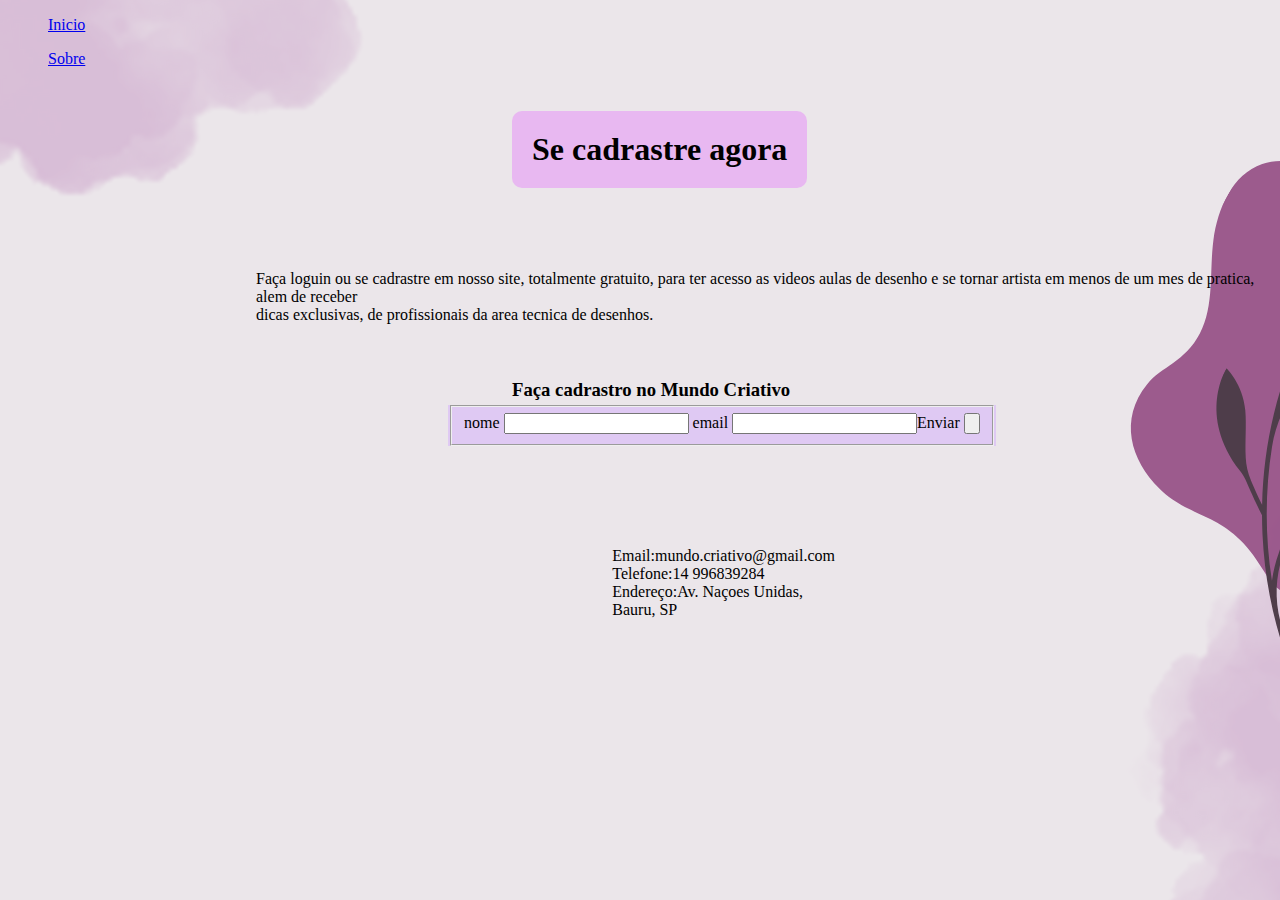
<file: index.html>
<!DOCTYPE html>
<html lang="pt-br">
<head>
    <meta charset="UTF-8">
    <meta name="viewport" content="width=device-width, initial-scale=1.0">
    <title>Mundo Criativo</title>
    <link rel="stylesheet" href="style.css">
</head>
<body>
    <ul>
        <a href="pag.um.html"<li>Inicio</li></a>
    </ul>
    <ul>
        <a href="pag.dois.html"<li>Sobre</li></a>
    </ul>
    <div class="background-image">
        <div class="text-overlay">
    <h1>Se cadrastre agora</h1>
    
    <div>
        <div class="background-image">
            <div class="text-overlay">
        <p1>Faça loguin ou se cadrastre em nosso site, totalmente gratuito, para ter acesso as videos aulas de desenho e se tornar artista em menos de um mes de pratica, alem de receber<br>
            dicas exclusivas, de profissionais da area tecnica de desenhos.</p1>
            <h3>Faça cadrastro no Mundo Criativo</h3>

    </div>
    <form>
        <fieldset>
        <div class="background-image"> 
            <div class="text-overlay">
                <label>nome</label>
                <input type="text" nome="Nome"
                id="Nome"
                <br>
            <label>email</label>
                <input type="Email" nome="Email"
                id="Email"
                <label>Enviar</label>
                <input type="button" nome="Enviar"
                id="Enviar"
            </fielset>        
    </form>
    <div>
    <footer>
            <div class="background-image">
                <div class="text-overlay">
        <p1>Email:mundo.criativo@gmail.com    Telefone:14 996839284   Endereço:Av. Naçoes Unidas, Bauru, SP </p1>
    </footer>
    </div>
</body>
</html>
</file>
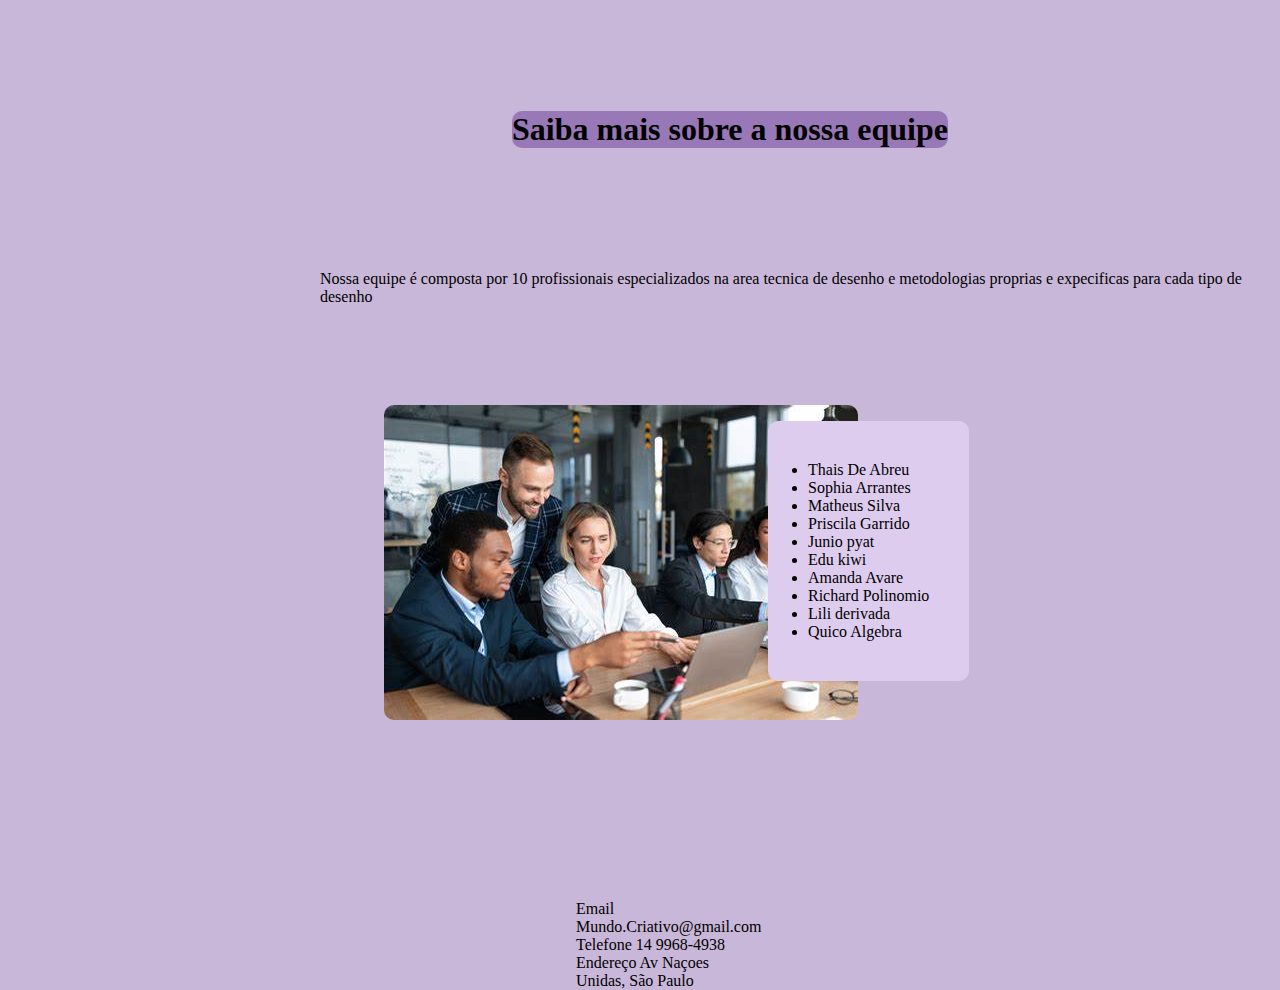
<file: pag.dois.html>
<!DOCTYPE html>
<html lang="pt-br">
<head>
    <meta charset="UTF-8">
    <meta name="viewport" content="width=device-width, initial-scale=1.0">
    <title>Sobre</title>
    <link rel="stylesheet" href="pag.dois.css">
</head>
<body>
    <div class="background-image">
        <div class="text-overlay">
    <h1>Saiba mais sobre a nossa equipe</h1>
    <div>
        <div class="background-image">
            <div class="text-overlay">
                <p1>Nossa equipe é composta por 10 profissionais especializados na area tecnica de desenho e metodologias proprias e expecificas para cada tipo de desenho</p1>


    </div>
    
    <img src="imagem equipe.jpg">
    <div>
        <div class="background-image">
            <div class="text-overlay">
                <ul>
                    <li>Thais De Abreu</li>
                    <li>Sophia Arrantes</li>
                    <li>Matheus Silva</li>
                    <li>Priscila Garrido</li>
                    <li>Junio pyat</li>
                    <li>Edu kiwi</li>
                    <li>Amanda Avare</li>
                    <li>Richard Polinomio</li>
                    <li>Lili derivada</li>
                    <li>Quico Algebra</li>
                </ul>
    </div>
    <div>
        <footer>
            <p1>Email Mundo.Criativo@gmail.com    Telefone 14 9968-4938   Endereço Av Naçoes Unidas, São Paulo</p1>
        </footer>
    </div>
</body>
</html>
</file>
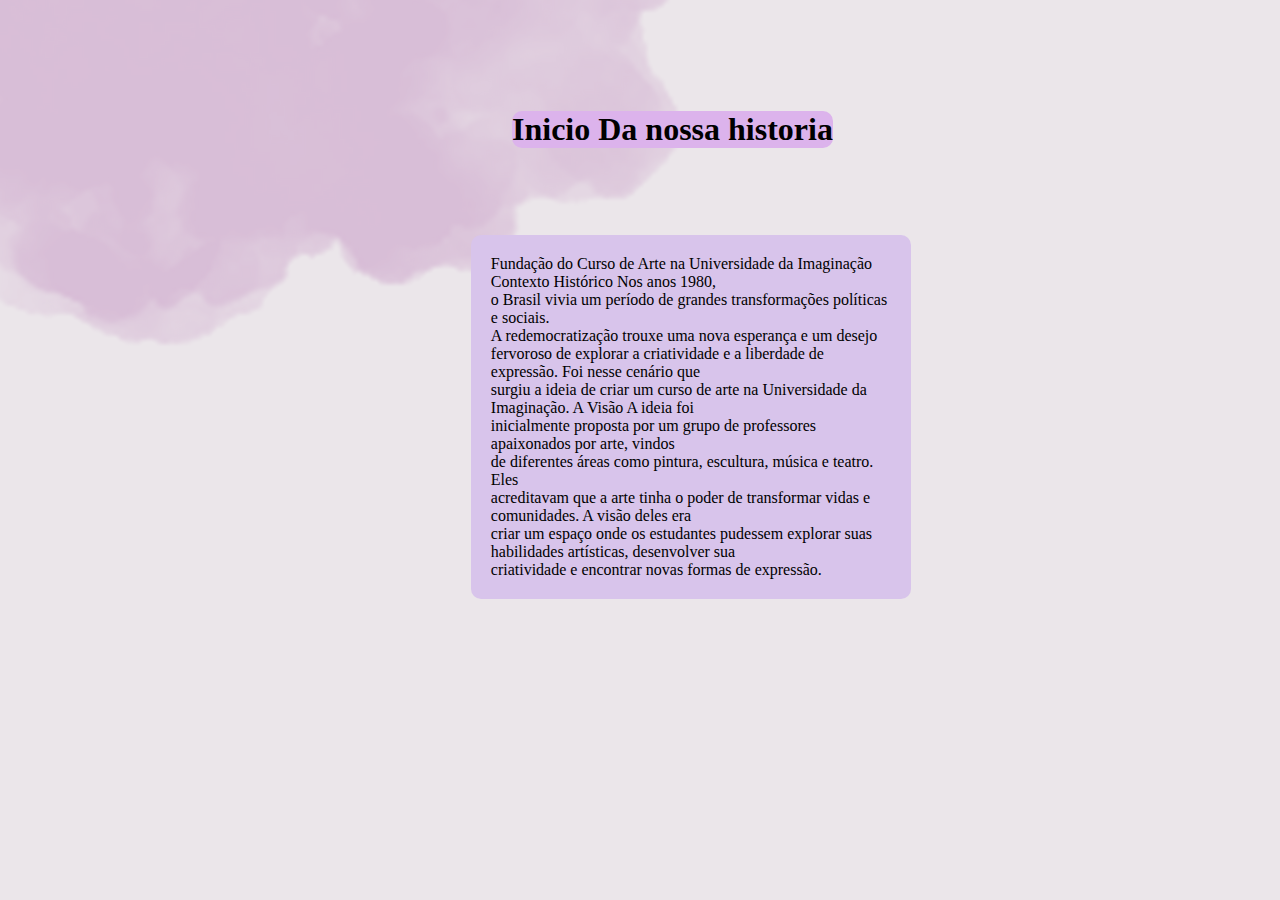
<file: pag.um.html>
<!DOCTYPE html>
<html lang="pt-br">
<head>
    <meta charset="UTF-8">
    <meta name="viewport" content="width=device-width, initial-scale=1.0">
    <title>Inicio</title>
    <link rel="stylesheet" href="pag.um.css">
</head>
<body>
    <div class="background-image">
        <div class="text-overlay">
            <h1>Inicio Da nossa historia</h1>
            <br>
            <div class="background-image">
                <div class="text-overlay">
                    <div class="caixinha">
                    <p1>Fundação do Curso de Arte na Universidade da Imaginação
                        Contexto Histórico
                        Nos anos 1980,<br>
                         o Brasil vivia um período de grandes transformações políticas e sociais. <br>
                        A redemocratização trouxe uma nova esperança e um desejo <br>
                        fervoroso de explorar a criatividade e a liberdade de expressão. Foi nesse cenário que<br>
                         surgiu a ideia de criar um curso de arte na Universidade da Imaginação.
                        
                        A Visão
                        A ideia foi<br> inicialmente proposta por um grupo de professores apaixonados por arte, vindos<br>
                         de diferentes áreas como pintura, escultura, música e teatro. Eles <br>
                        acreditavam que a arte tinha o poder de transformar vidas e comunidades. A visão deles era <br>
                        criar um espaço onde os estudantes pudessem explorar suas habilidades artísticas, 
                        desenvolver sua<br> criatividade e encontrar novas formas de expressão.</p1>
                        
</body>                 
</html>
</file>
<file: style.css>
body{
    background-image: url(Anúncio\ de\ vídeo\ in-stream\ para\ Spa\ Roxo.png);
    background-size:auto;
    background-repeat:no repeat;
    background-attachment:fixed;
    background-position:center;
}
.text-overlay h1{
    position: absolute;
    top: 10%;
    left: 40%;
    color:black;
    text-align: center;
    background-color: rgb(232, 184, 241);
    padding: 20px;
    border-radius: 10px;


}
.text-overlay p1{
    position: absolute;
    top:30%;
    left:20%
}
.text-overlay h3{
    position:absolute;
    top:40%;
    left:40%;
}
.text-overlay form{
    position: absolute;
    top:45%;
    left:35%;
    background-color: rgb(223, 201, 243);
}
.text-overlay footer{
    position:absolute;
    top:350%;
    left:30%;

}
</file>
<file: pag.dois.css>
body{
    background-color: rgb(200, 183, 216);
    background-size:auto;
    background-repeat: no repeat;
    background-attachment:fixed;
    background-position:center;
}
.text-overlay h1{
    position: absolute;
    top:10%;
    left:40%;
    background-color: rgb(152, 120, 182);
    border-radius: 10px;
}
.text-overlay p1{
    position:absolute;
    top:30%;
    left:25%;
}
.text-overlay img{
    position:absolute;
    top:45%;
    left:30%;
    border-radius: 10px;
    
}
.text-overlay footer{
    position:absolute;
    top:100%;
    left:45%;
    background-color: rgb(88, 69, 105);

}
.text-overlay ul{
    position:absolute;
    top:45%;
    left:60%;
    background-color: rgb(221, 204, 238);
    border-radius: 10px;
    padding: 40px;
}
</file>
<file: pag.um.css>
body{
    background-image: url(Anúncio\ de\ vídeo\ in-stream\ para\ Spa\ Roxo.png);
    background-repeat: no-repeat;
    background-size: auto;
    background-attachment: fixed;
}
.text-overlay h1{
    position: absolute;
    top:10%;
    left:40%;
    background-color:rgb(220, 179, 236);
    border-radius: 10px;
    
}
.text-overlay p1{
    position:absolute;
    top:25%;
    left:36%;
    background-color: rgb(216, 196, 235);
    border: 2px;
    padding: 20px;
    margin:10px;
    border-radius: 10px;
    max-width: 400px;


}
</file>
